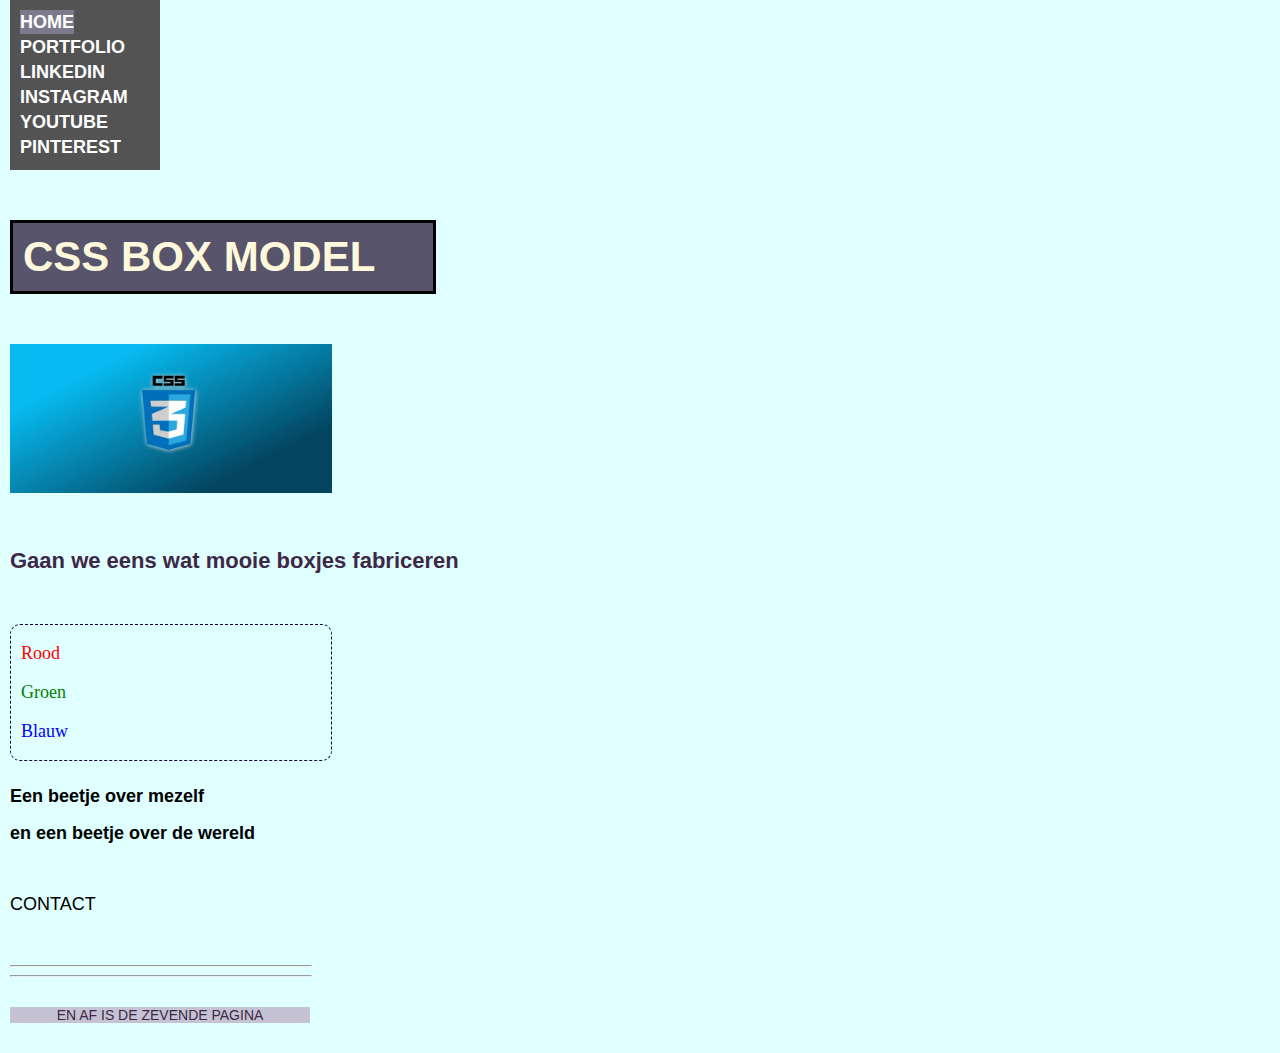
<file: Opdracht_007/index.html>
<!DOCTYPE html>
<html>

<head>
  <title> Opdracht 7 </title>
  <link rel="stylesheet" type="text/css" href="styles.css">
</head>

<body>
  <header>
    <nav>
      <ul>
        <li><a class="active" href="#index">HOME</a></li>
        <li><a href="https://robhermens.wixsite.com/portfolio" target="_blank">PORTFOLIO</a></li>
        <li><a href="https://www.linkedin.com/in/rob-hermens/" target="_blank">LINKEDIN</a></li>
        <li><a href="https://www.instagram.com/hanacka/" target="_blank">INSTAGRAM</a></li>
        <li><a href="https://www.youtube.com/" target="_blank">YOUTUBE</a></li>
        <li><a href="https://nl.pinterest.com/" target="_blank">PINTEREST</a></li>
      </ul>
    </nav>
    <h1 class="grey-background">CSS BOX MODEL</h1>
  </header>
  <main>
    <p class="image">
      <a href="https://www.w3schools.com/cssref/" target="_blank"><img width="322px" src="css.jpeg" alt="CSS"></a>
    </p>
    <h2>Gaan we eens wat mooie boxjes fabriceren</h2>
    <div class="black-border">
      <p class="red">Rood</p>
      <p class="green">Groen</p>
      <p class="blue">Blauw</p>
    </div>
    <a href="about.html">Een beetje over mezelf</a>
    <p>
      <a href="https://www.google.nl/" target="_blank">en een beetje over de wereld</a>
    </p>
    <p class="margin">
      <a href="contact.html" class="contact">CONTACT</a>
    </p>
  </main>
  <hr class="margin">
  <hr>
  <footer>
    <p>EN AF IS DE ZEVENDE PAGINA</p>
  </footer>
</body>

</html>
</file>
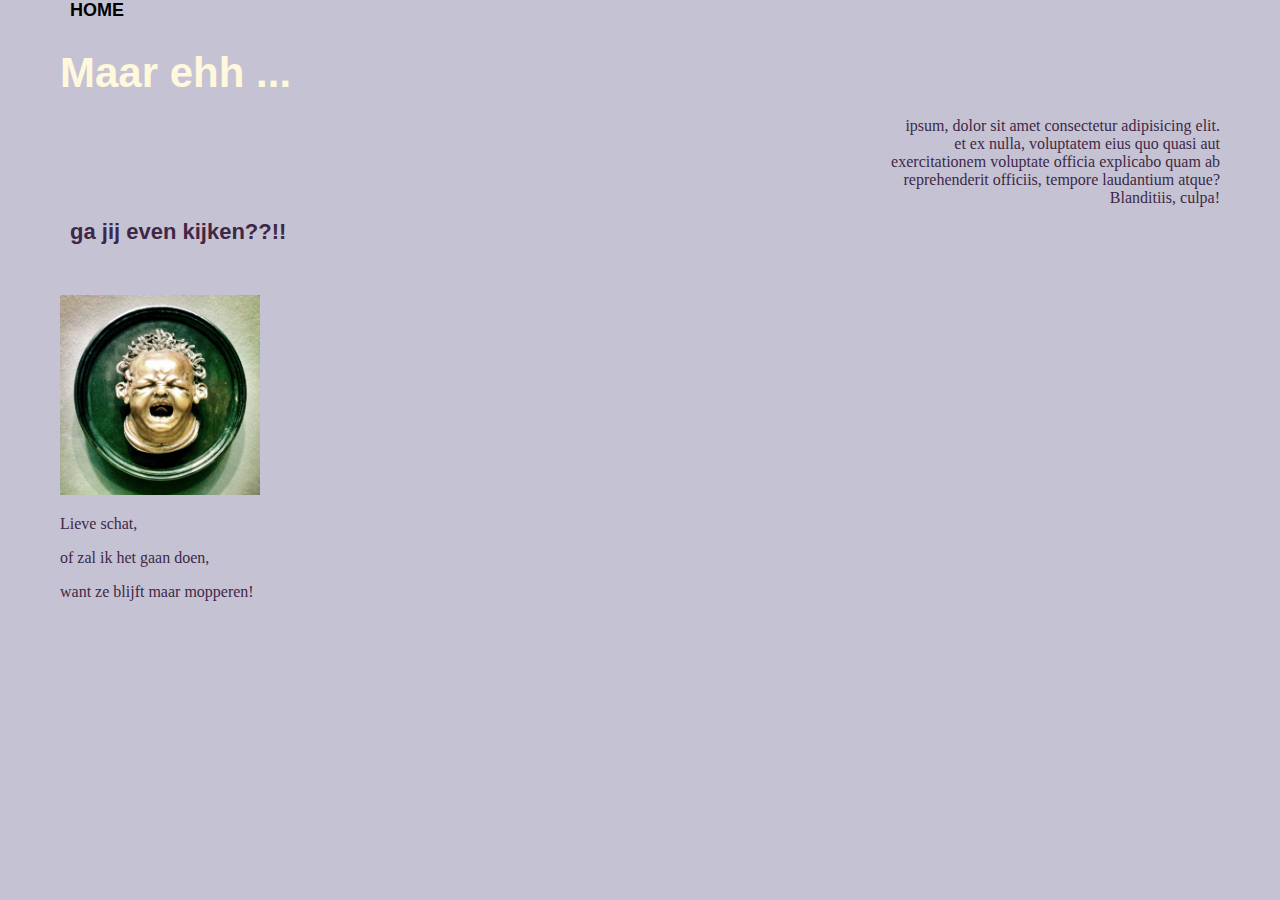
<file: Opdracht_007/about.html>
<!DOCTYPE html>
<html>

<head>
  <a href="index.html">HOME</a>
  <title>Een beetje over mezelf</title>
  <link rel="stylesheet" type="text/css" href="styles.css">
</head>

<body class="background">
  <header>

  </header>
  <main>
    <h1>Maar ehh ...</h1>
    <aside class="right">
      <p>ipsum, dolor sit amet consectetur adipisicing elit.</p>
      <p>et ex nulla, voluptatem eius quo quasi aut</p>
      <p>exercitationem voluptate officia explicabo quam ab</p>
      <p>reprehenderit officiis, tempore laudantium atque?</p>
      <p>Blanditiis, culpa!</p>
    </aside>
    <h2>ga jij even kijken??!!</h2>
    <img width="200" src="Bestand 19-09-16 20 24 48.jpeg" alt="Profielfoto" />
    <article>
      <p>Lieve schat,</p>
      <p>of zal ik het gaan doen,</p>
      <p>want ze blijft maar mopperen!</p>
    </article>
  </main>
</body>

</html>
</file>
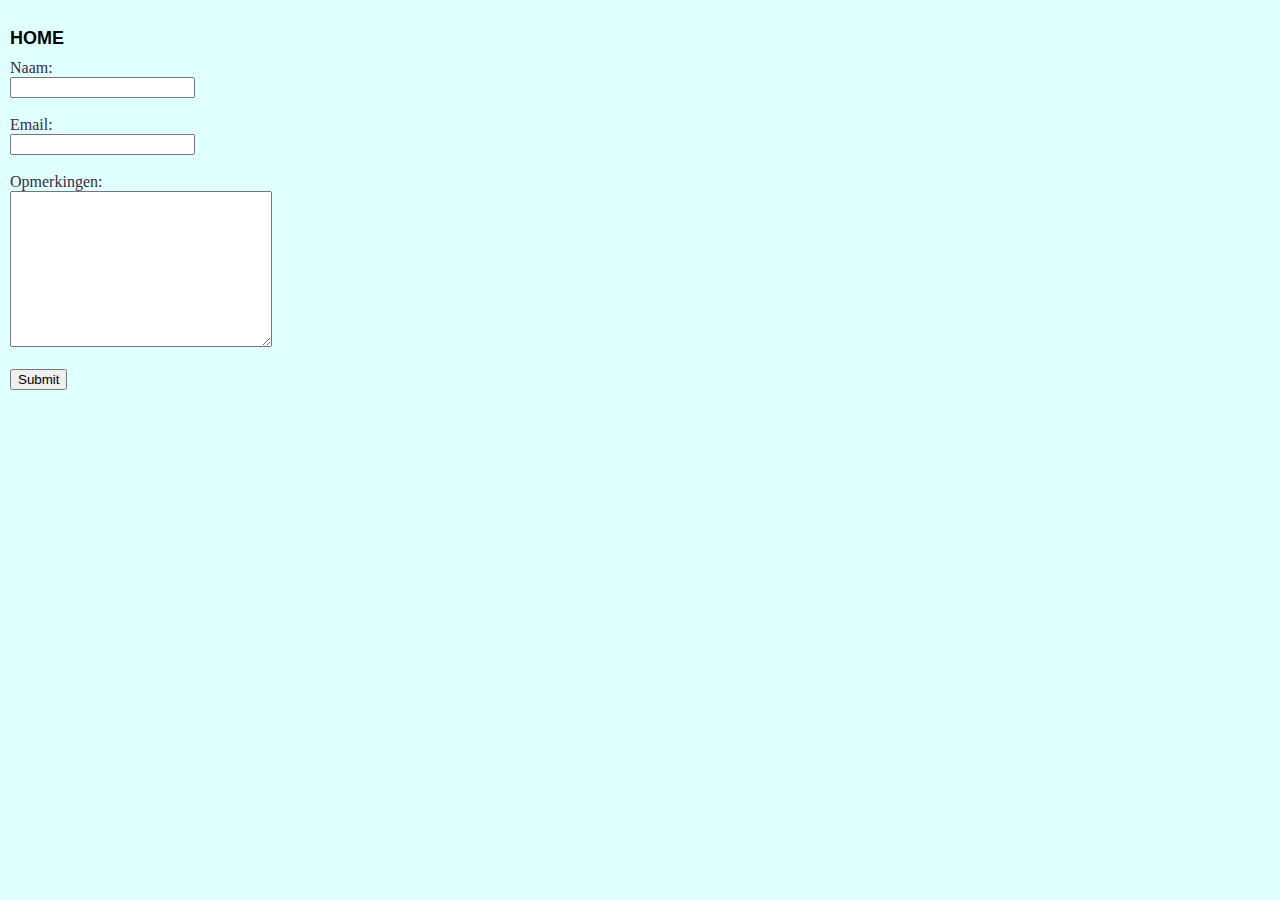
<file: Opdracht_007/contact.html>
<!DOCTYPE html>
<html>

<head>
    <title>Contact</title>
    <link rel="stylesheet" type="text/css" href="styles.css">
</head>

<body>
    <h1></h1>
    <a href="index.html">HOME</a>
    <form class="formmargin" name="contact" method="POST" data-netlify="true">
        <label for="username">Naam:</label><br>
        <input type="text" id="username" name="username"><br><br>
        <label for="email">Email:</label><br>
        <input type="email" id="email" name="email"><br><br>
        <label for="textarea">Opmerkingen:</label><br>
        <textarea rows="10" cols="30">
        </textarea><br><br>
        <input type="submit" value="Submit">
    </form>
</body>

</html>
</file>
<file: Opdracht_007/styles.css>
body { 
    color: rgb(1, 66, 122);
    margin-block-start: 0;
    margin-block-end: 0;
    margin-inline-start: 0;
    margin-inline-end: 0;
}
a {
    margin-left: 10px;
    color: #000000;
    text-decoration: none;
    font-weight: bold;
    font-size: 18px;
    font-family:'Gill Sans', 'Gill Sans MT', Calibri, 'Trebuchet MS', sans-serif;
}
a:hover {
    color: darkcyan;
}
.grey-background {
    background-color: rgb(125, 122, 139);
    border: 3px solid #000;
    width: 300px;
    margin: 50px 10px;
    padding: 10px;
}
nav {
    display: list-item;
}
ul {
    margin-block-start: 0;
    margin-block-end: 0;
    margin-inline-start: 0px;
    margin-inline-end: 0px;
    padding-inline-start: 0px;
    width: 150px;
    list-style-type: none;
    margin: 0px 10px 50px;
    padding: 10px 0px;
    font-family: Verdana, Geneva, Tahoma, sans-serif;
    background-color: #535353
}
li {
    text-align: left;
    line-height: 30px;
}
li a {
    padding: 2px 0px;
    color: white;
}
li a:hover {
    background-color: #000;
    color: white
}
.black-border {
    border: 1px dashed rgb(9, 2, 66);
    border-radius: 10px;
    width: 300px;
    margin: 25px 10px;
    padding: 0px 10px;
}
h1 {
    font-family: Verdana, Geneva, Tahoma, sans-serif;
    font-size: 28px;
    color: cornsilk;
}
h2 {
    width: auto;
    font-family: Verdana, Geneva, Tahoma, sans-serif;
    font-size: 22px;
    margin: 20px 10px 50px;
}
footer {
    width: 300px;
    font-family: Verdana, Geneva, Tahoma, sans-serif;
    background-color: rgb(197, 195, 211);
    font-size: 14px;
    text-align: center;
    margin: 30px 10px;
    padding-top: 0px;
}
.red {
    color: red;
    font-size: 25px;
}
.green {
    color: green;
    font-size: 25px;
}
.blue {
    color: blue;
    font-size: 25px;
}
hr {
    width: 300px;
    margin: 8px 10px;
}
.background {
    background-color: rgb(197, 195, 211);
    margin-left: 60px;
}
.right {
    text-align: right;
    line-height: 2px;
    margin-right: 60px;
}
.active {
    background-color: rgb(125, 122, 139);
}
.image {
    margin-bottom: 50px;
}
.margin {
    margin-top: 50px;
}
.contact {
    font-weight: 100;
}
.formmargin {
    margin: 10px;
}

/* MEDIA QUERIES */

@media (min-width: 1024px) {
    body{
        background-color: lightcyan;
        color:rgb(62, 40, 71)
    }
    .red {
        font-size: 18px;
    }
    .green {
        font-size: 18px;
    }
    .blue {
        font-size: 18px;
    }
    h1 {
        font-size: 42px;
    }
    .grey-background {
        background-color: rgb(88, 84, 107);
        width: 400px;
    }
    li {
        line-height: 25px;
    }
}
</file>
